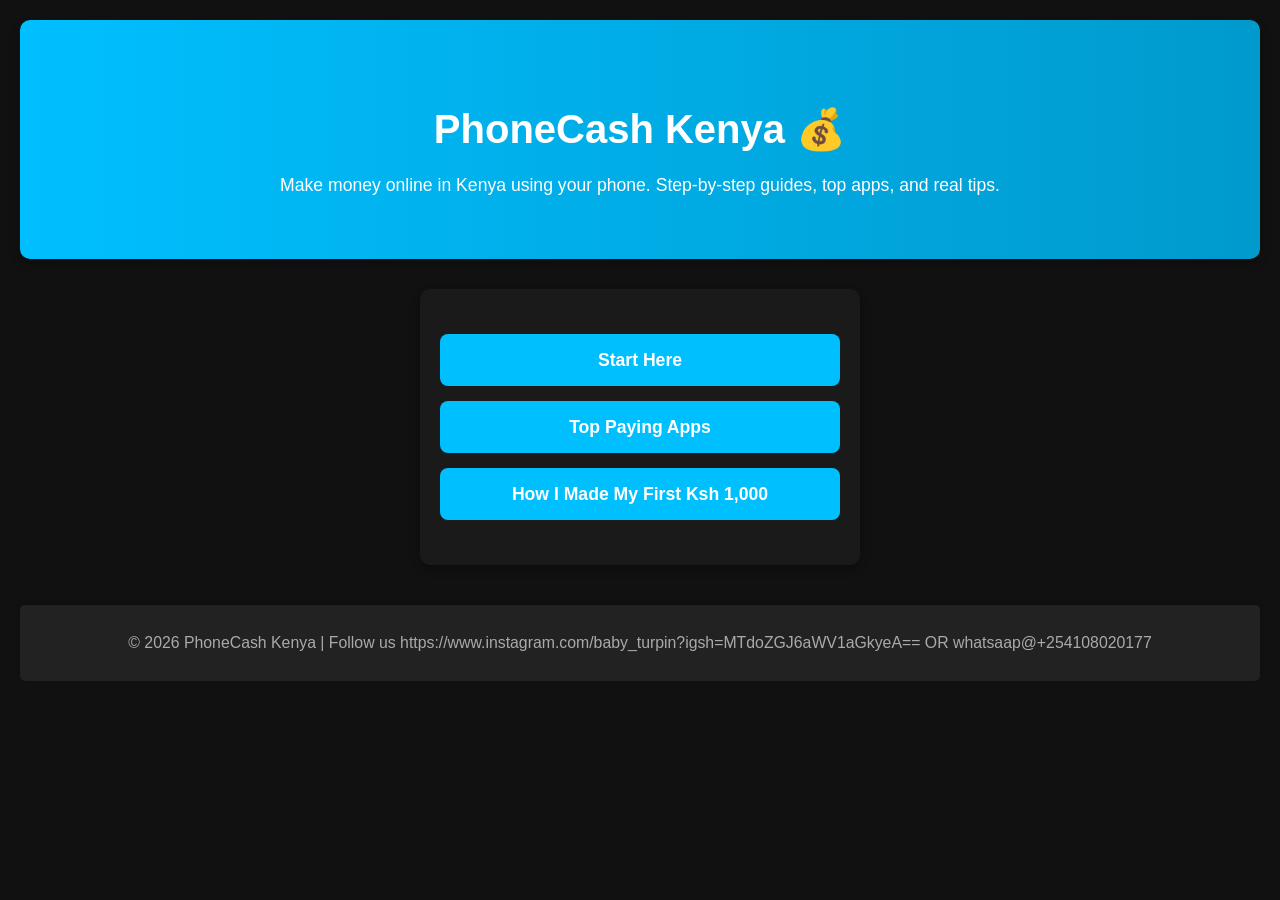
<file: index.html>
<!DOCTYPE html>
<html lang="en">
<head>
  <meta charset="UTF-8">
  <meta name="viewport" content="width=device-width, initial-scale=1.0">
  <title>PhoneCash Kenya 💰</title>
  <meta name="description" content="Learn how to make money online in Kenya using your phone. Step-by-step guides, top-paying apps, and real tips for beginners.">
  <link rel="stylesheet" href="style.css">
</head>
<body>

  <!-- HERO BANNER -->
  <header class="hero">
    <h1>PhoneCash Kenya 💰</h1>
    <p>Make money online in Kenya using your phone. Step-by-step guides, top apps, and real tips.</p>
  </header>

  <!-- BUTTONS CARD -->
  <section class="button-card">
    <a class="button" href="post1.html">Start Here</a>
    <a class="button" href="post2.html">Top Paying Apps</a>
    <a class="button" href="post3.html">How I Made My First Ksh 1,000</a>
  </section>

  <!-- FOOTER -->
  <footer>
    <p>© 2026 PhoneCash Kenya | Follow us https://www.instagram.com/baby_turpin?igsh=MTdoZGJ6aWV1aGkyeA== OR whatsaap@+254108020177</p>
  </footer>

</body>
</html>
</file>
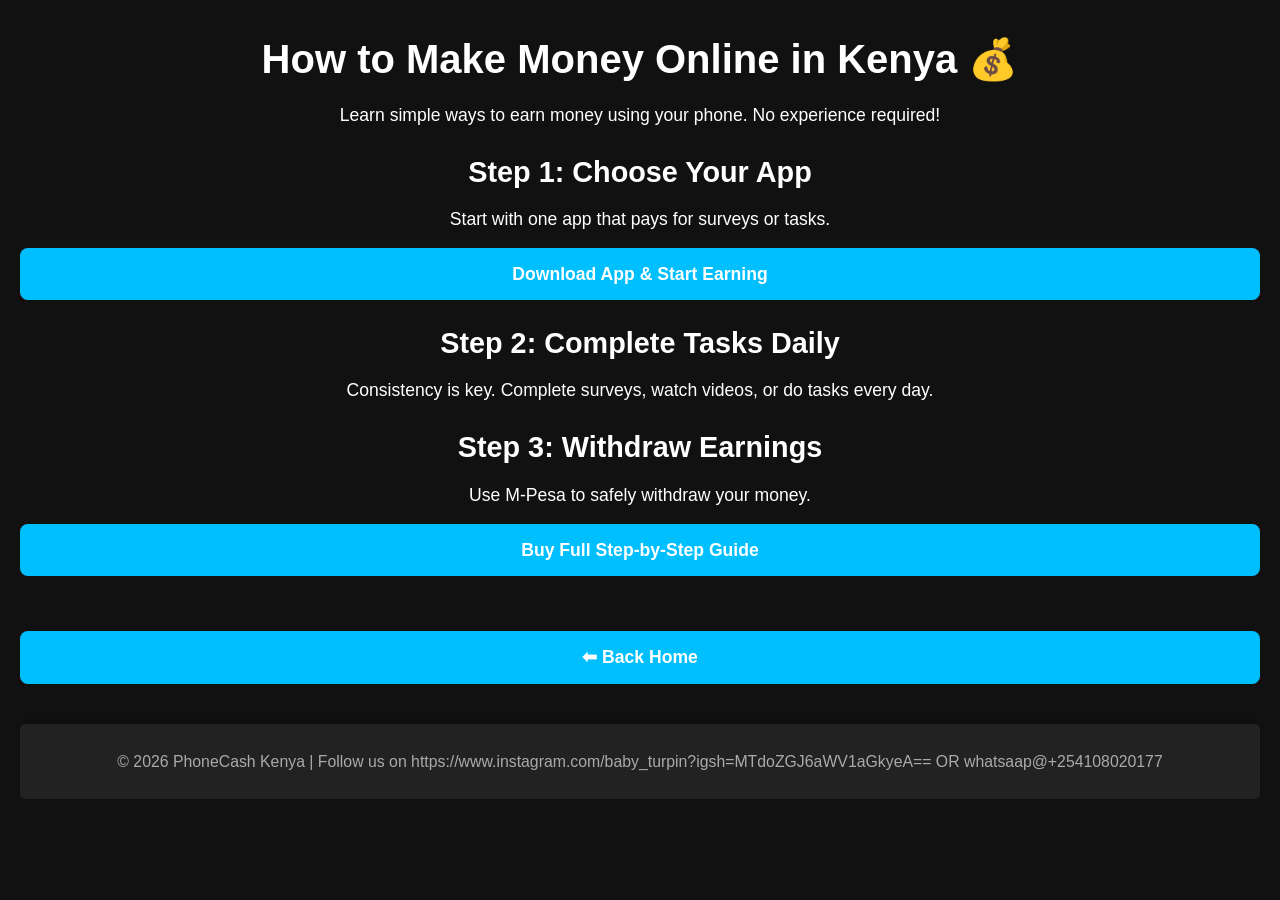
<file: post1.html>
<!DOCTYPE html>
<html lang="en">
<head>
  <meta charset="UTF-8">
  <meta name="viewport" content="width=device-width, initial-scale=1.0">
  <title>How to Make Money Online in Kenya</title>
  <meta name="description" content="Step-by-step guide on how to start making money online in Kenya using your phone. No experience needed.">
  <link rel="stylesheet" href="style.css">
</head>
<body>

  <h1>How to Make Money Online in Kenya 💰</h1>

  <p>Learn simple ways to earn money using your phone. No experience required!</p>

  <h2>Step 1: Choose Your App</h2>
  <p>Start with one app that pays for surveys or tasks.</p>
  <a class="button" href="https://discoverpawns.eu/19385033" target="_blank">Download App & Start Earning</a>

  <h2>Step 2: Complete Tasks Daily</h2>
  <p>Consistency is key. Complete surveys, watch videos, or do tasks every day.</p>

  <h2>Step 3: Withdraw Earnings</h2>
  <p>Use M-Pesa to safely withdraw your money.</p>
  <a class="button" href="https://M-PESA on Google Playf168c4/to/payment" target="_blank">Buy Full Step-by-Step Guide</a>

  <br>
  <a class="button" href="index.html">⬅ Back Home</a>

  <footer>
    <p>© 2026 PhoneCash Kenya | Follow us on https://www.instagram.com/baby_turpin?igsh=MTdoZGJ6aWV1aGkyeA== OR whatsaap@+254108020177</p>
  </footer>

</body>
</html>
</file>
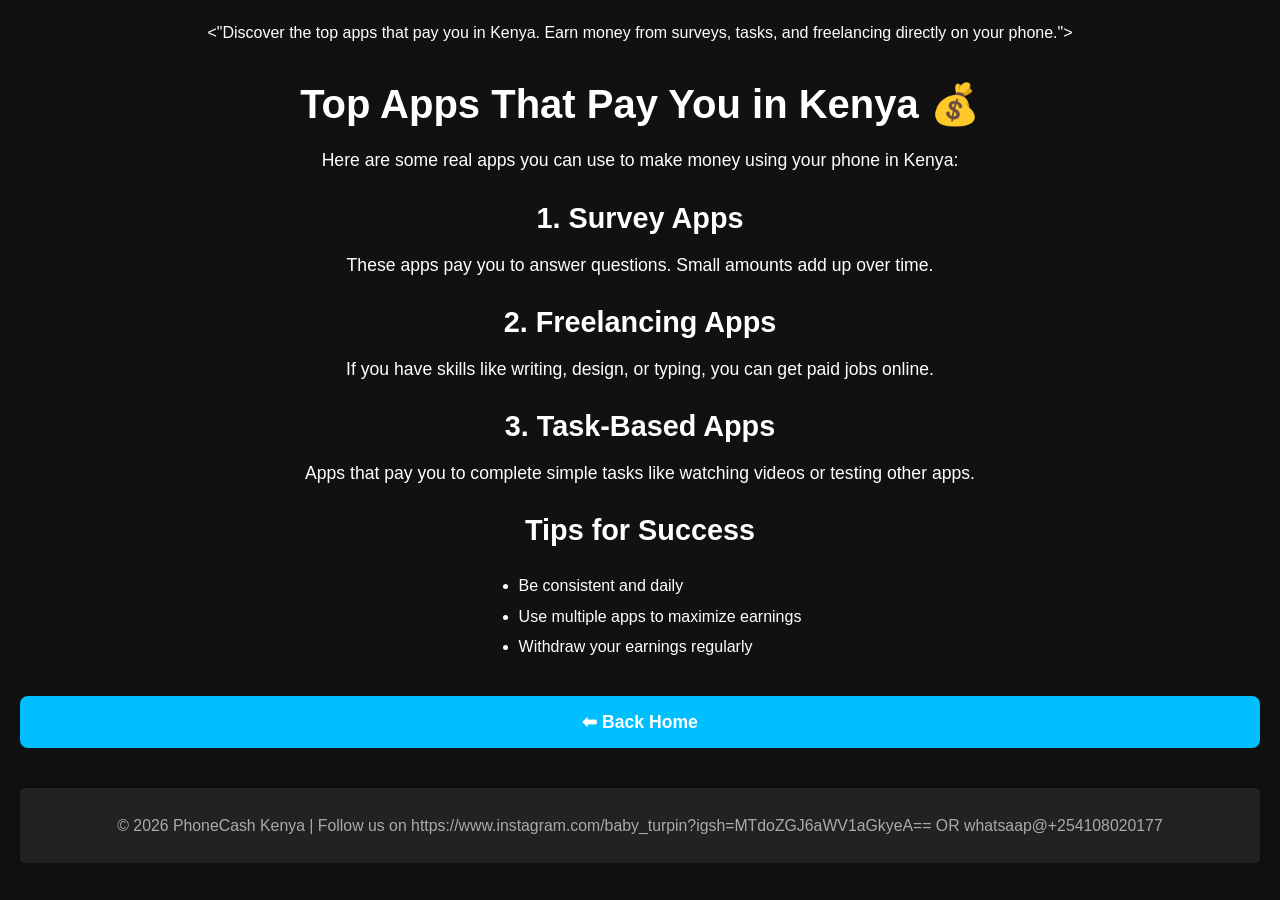
<file: post2.html>
<!DOCTYPE html>
<html lang="en">
<head>
  <meta charset="UTF-8">
  <meta name="viewport" content="width=device-width, initial-scale=1.0">
  <title>Top Paying Apps in Kenya</title>
  <link rel="stylesheet" href="style.css">
  <"Discover the top apps that pay you in Kenya. Earn money from surveys, tasks, and freelancing directly on your phone.">
</head>
<body>

  <h1>Top Apps That Pay You in Kenya 💰</h1>

  <p>Here are some real apps you can use to make money using your phone in Kenya:</p>

  <h2>1. Survey Apps</h2>
  <p>These apps pay you to answer questions. Small amounts add up over time.</p>

  <h2>2. Freelancing Apps</h2>
  <p>If you have skills like writing, design, or typing, you can get paid jobs online.</p>

  <h2>3. Task-Based Apps</h2>
  <p>Apps that pay you to complete simple tasks like watching videos or testing other apps.</p>

  <h2>Tips for Success</h2>
  <ul>
    <li>Be consistent and daily</li>
    <li>Use multiple apps to maximize earnings</li>
    <li>Withdraw your earnings regularly</li>
  </ul>

  <br>
  <a class="button" href="index.html">⬅ Back Home</a>

<footer>
  <p>© 2026 PhoneCash Kenya | Follow us on https://www.instagram.com/baby_turpin?igsh=MTdoZGJ6aWV1aGkyeA== OR whatsaap@+254108020177</p>
</footer></body>
</html>
</file>
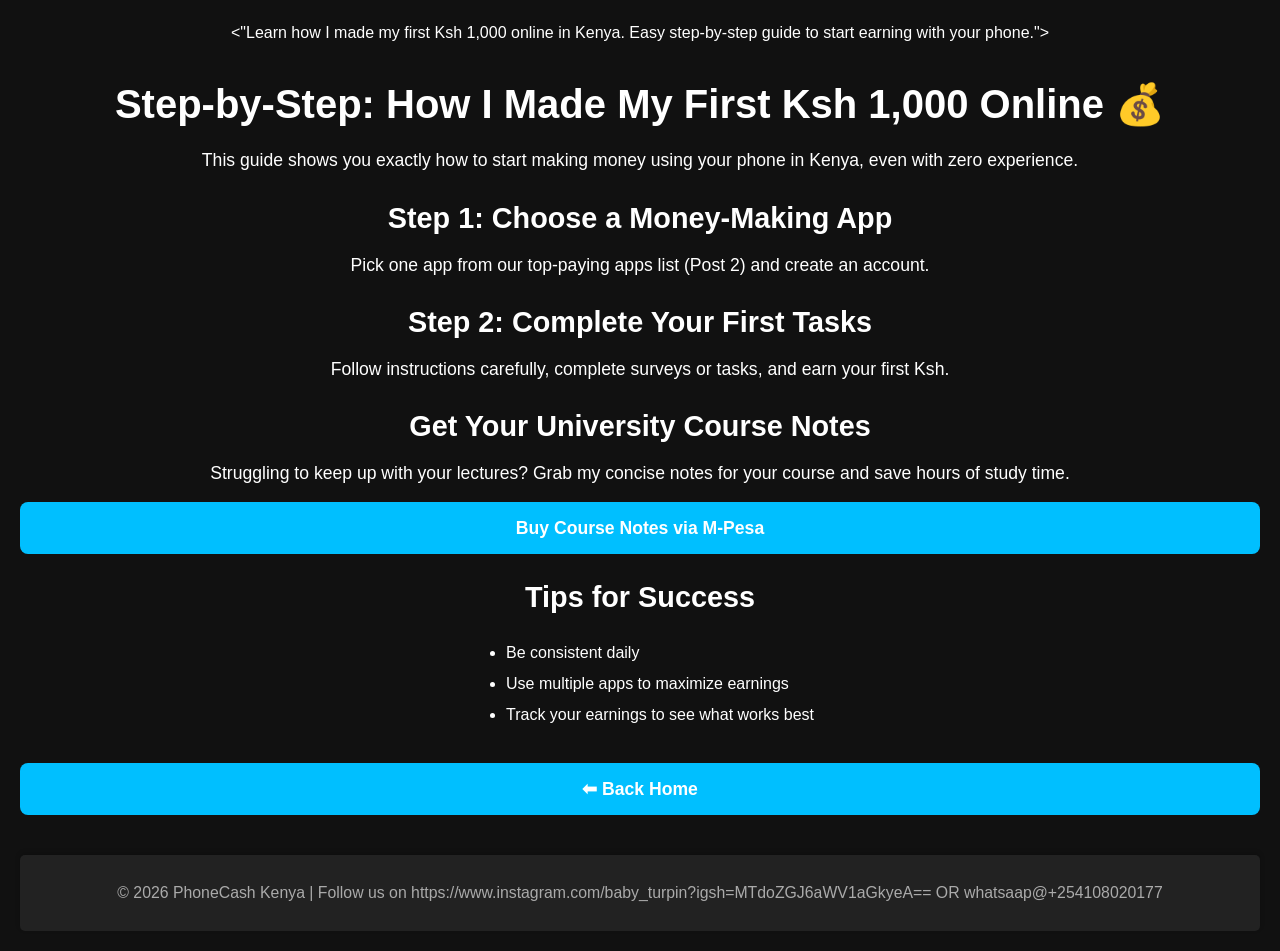
<file: post3.html>
<!DOCTYPE html>
<html lang="en">
<head>
  <meta charset="UTF-8">
  <meta name="viewport" content="width=device-width, initial-scale=1.0">
  <title>Step-by-Step: How I Made My First Ksh 1,000</title>
  <link rel="stylesheet" href="style.css">
  <"Learn how I made my first Ksh 1,000 online in Kenya. Easy step-by-step guide to start earning with your phone.">
</head>
<body>

  <h1>Step-by-Step: How I Made My First Ksh 1,000 Online 💰</h1>

  <p>This guide shows you exactly how to start making money using your phone in Kenya, even with zero experience.</p>

  <h2>Step 1: Choose a Money-Making App</h2>
  <p>Pick one app from our top-paying apps list (Post 2) and create an account.</p>

  <h2>Step 2: Complete Your First Tasks</h2>
  <p>Follow instructions carefully, complete surveys or tasks, and earn your first Ksh.</p>

  <h2>Get Your University Course Notes</h2>
<p>Struggling to keep up with your lectures? Grab my concise notes for your course and save hours of study time.</p>
<a class="button" href="https://mpesa.link/to/payment" target="_blank">
  Buy Course Notes via M-Pesa
</a>

  <h2>Tips for Success</h2>
  <ul>
    <li>Be consistent daily</li>
    <li>Use multiple apps to maximize earnings</li>
    <li>Track your earnings to see what works best</li>
  </ul>

  <br>
  <a class="button" href="index.html">⬅ Back Home</a>

<footer>
  <p>© 2026 PhoneCash Kenya | Follow us on https://www.instagram.com/baby_turpin?igsh=MTdoZGJ6aWV1aGkyeA== OR whatsaap@+254108020177</p>
</footer></body>
</html>
</file>
<file: style.css>
/* HERO BANNER */
.hero {
  background: linear-gradient(90deg, #00bfff, #009acd);
  padding: 50px 20px;
  border-radius: 10px;
  color: white;
  margin-bottom: 30px;
  box-shadow: 0 4px 10px rgba(0,0,0,0.3);
}

/* BUTTON CARD */
.button-card {
  background-color: #1a1a1a;
  padding: 30px 20px;
  border-radius: 10px;
  max-width: 400px;
  margin: 0 auto 30px auto;
  box-shadow: 0 4px 10px rgba(0,0,0,0.3);
}

/* BUTTONS */
.button {
  display: block;
  width: 100%;
  margin: 15px 0;
  padding: 12px 0;
  background-color: #00bfff;
  color: white;
  font-weight: bold;
  text-align: center;
  text-decoration: none;
  border-radius: 8px;
  font-size: 1.1em;
  transition: background-color 0.3s, transform 0.2s;
}

.button:hover {
  background-color: #009acd;
  transform: scale(1.05);
}

/* FOOTER */
footer {
  margin-top: 40px;
  padding: 15px;
  background-color: #222;
  color: #aaa;
  font-size: 0.9em;
  text-align: center;
  border-radius: 5px;
  box-shadow: 0 -2px 5px rgba(0,0,0,0.2);
}

/* BODY */
body {
  font-family: Arial, sans-serif;
  text-align: center;
  background-color: #111;
  color: white;
  margin: 20px;
  line-height: 1.6;
}

/* HEADINGS */
h1 {
  font-size: 2.5em;
  margin-bottom: 10px;
}

h2 {
  font-size: 1.8em;
  margin-top: 20px;
  margin-bottom: 10px;
}

/* PARAGRAPHS */
p {
  font-size: 1.1em;
  margin: 10px 0;
}

/* LISTS */
ul {
  text-align: left;
  display: inline-block;
  margin-top: 10px;
}

ul li {
  margin-bottom: 5px;
}

/* RESPONSIVE */
@media screen and (max-width: 500px) {
  .button-card {
    width: 90%;
  }
}
</file>
